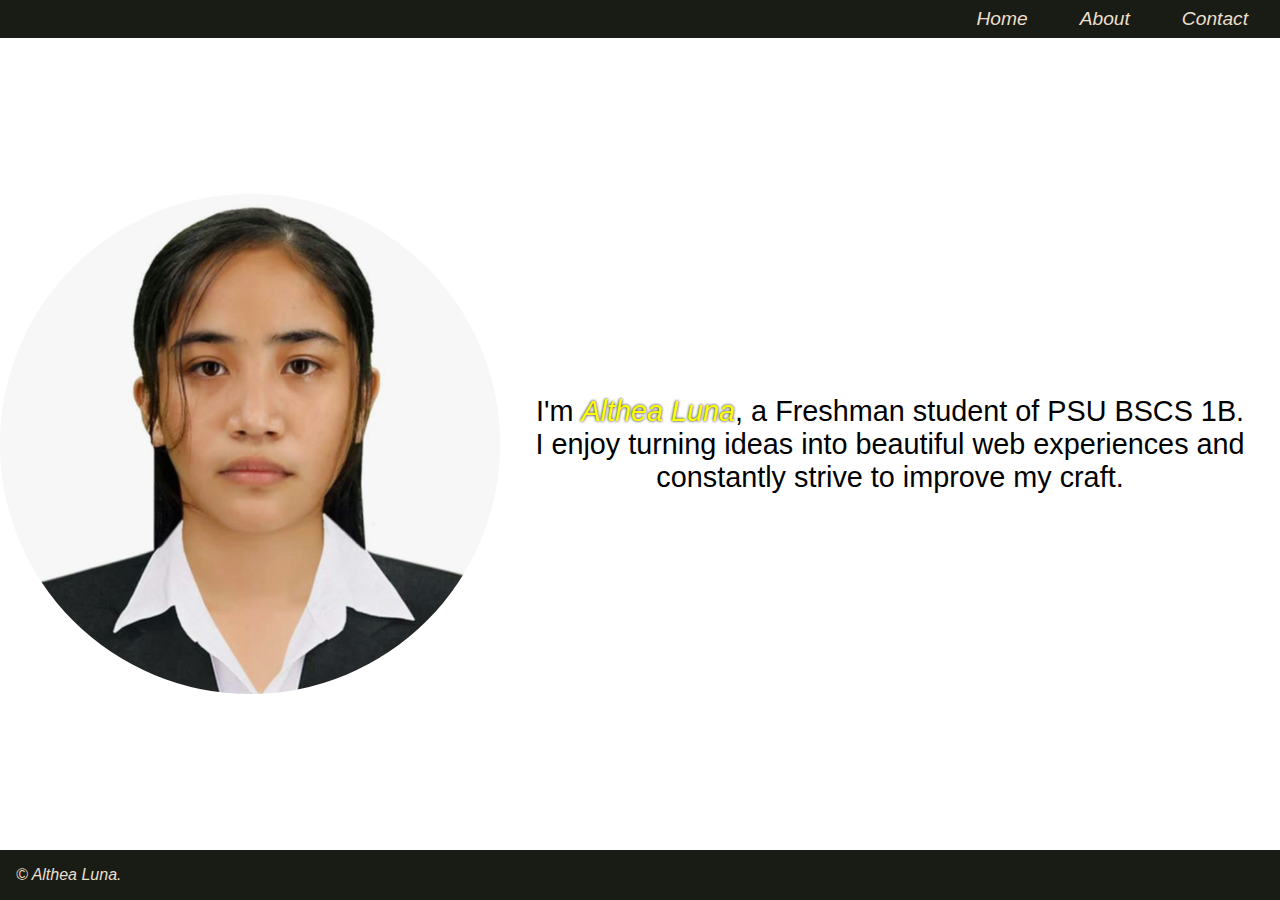
<file: index.html>
<!DOCTYPE html>
<html lang="en">
<head>
    <meta charset="UTF-8">
    <meta name="viewport" content="width=device-width, initial-scale=1.0">
    <title>Home</title>
    <link rel="stylesheet" href="index.css">
</head>
<body>
    <header>
        <nav>
            <div class="container">
                <ul class="nav-list">
                    <li><a href="index.html">Home</a></li>
                    <li><a href="about.html">About</a></li>
                    <li><a href="contact.html">Contact</a></li>
                </ul>
            </div>
        </nav>
    </header>
    <main>
        <div class="imgsection">
            <img src="img/1.jpg" alt="">
        </div>

        <div class="intro">
            <div class="intro-name">
                <p>I'm <span>Althea Luna</span>, a Freshman student of PSU BSCS 1B. <br> I enjoy turning ideas into beautiful web experiences and constantly strive to improve my craft.</p>
            </div>
        </div>
    </main>

    <footer>
        <p>&copy; Althea Luna.</p>
    </footer>
</body>
</html>
</file>
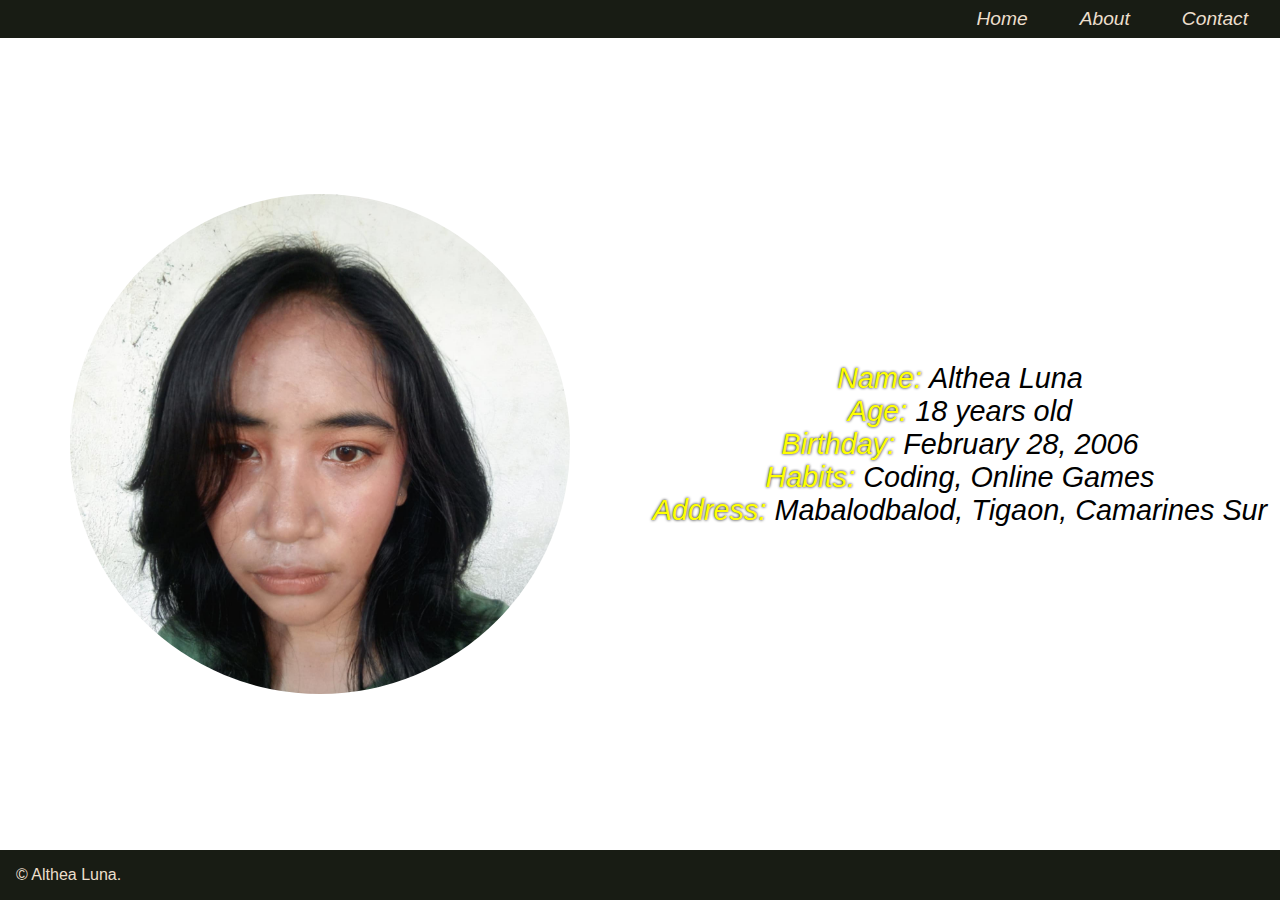
<file: about.html>
<!DOCTYPE html>
<html lang="en">
<head>
    <meta charset="UTF-8">
    <meta name="viewport" content="width=device-width, initial-scale=1.0">
    <title>About</title>
    <link rel="stylesheet" href="about.css">
</head>
<body>
    <header>
        <nav>
            <div class="container">
                <ul class="nav-list">
                    <li><a href="index.html">Home</a></li>
                    <li><a href="about.html">About</a></li>
                    <li><a href="contact.html">Contact</a></li>
                </ul>
            </div>
        </nav>
    </header>
    <main>
        <div class="imgsection">
            <img src="img/2.jpg" alt="">
        </div>

        <div class="intro">
            <div class="intro-name">
                <span>Name:</span> Althea Luna  <br>
                <span>Age:</span> 18 years old <br>
                <span>Birthday:</span> February 28, 2006 <br>
                <span>Habits:</span> Coding, Online Games <br>
                <span>Address:</span> Mabalodbalod, Tigaon, Camarines Sur <br>
            </div>
        </div>
    </main>

    <footer>
        <p>&copy; Althea Luna.</p>
    </footer>
</body>
</html>
</file>
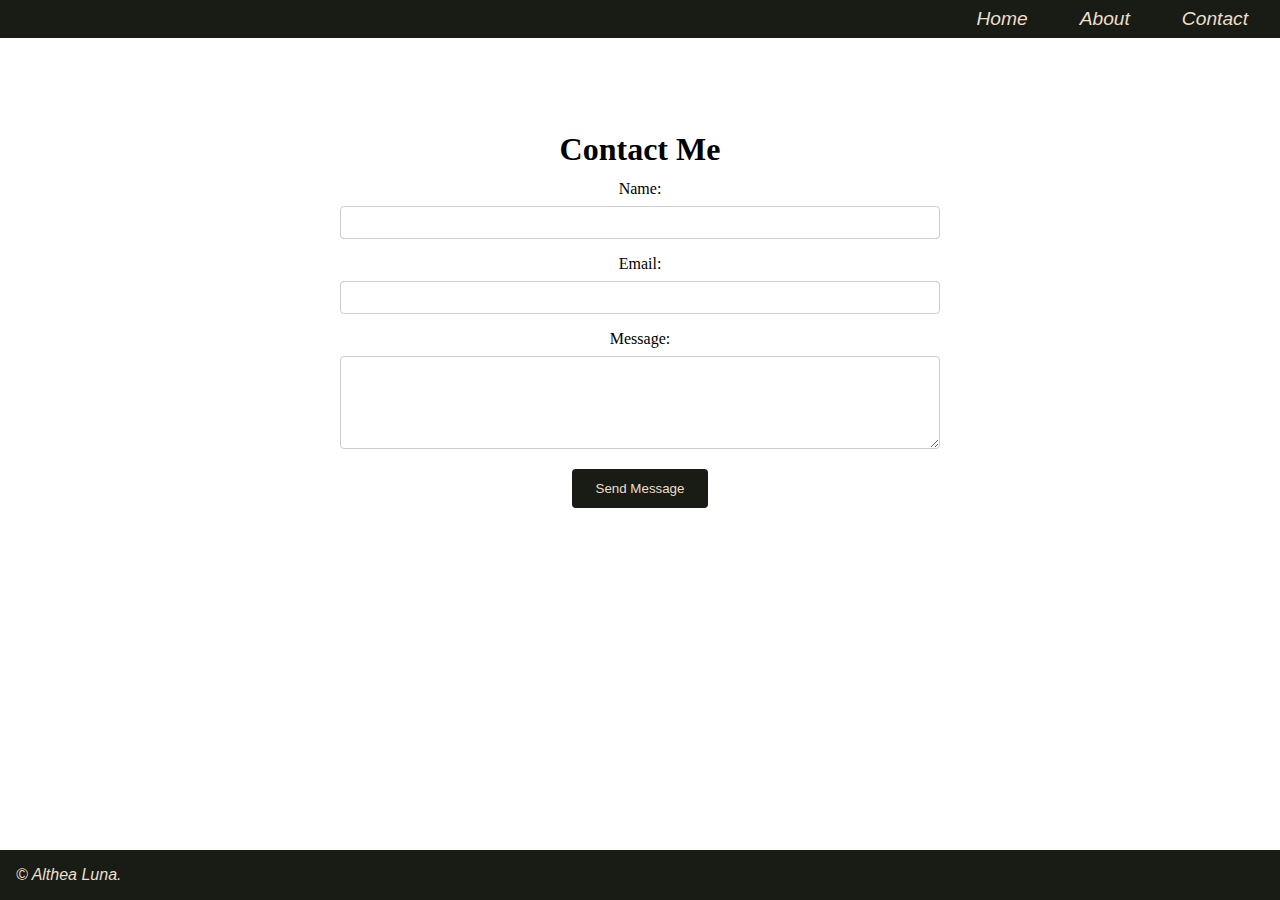
<file: contact.html>
<!DOCTYPE html>
<html lang="en">
<head>
    <meta charset="UTF-8">
    <meta name="viewport" content="width=device-width, initial-scale=1.0">
    <title>Contact</title>
    <link rel="stylesheet" href="contact.css">
</head>
<body>
    <header>
        <nav>
            <div class="container">
                <ul class="nav-list">
                    <li><a href="index.html">Home</a></li>
                    <li><a href="about.html">About</a></li>
                    <li><a href="contact.html">Contact</a></li>
                </ul>
            </div>
        </nav>
    </header>
    <main>
        <div class="contact-section">
            <h1>Contact Me</h1>
            <form action="#" method="post">
                <div class="form-group">
                    <label for="name">Name:</label>
                    <input type="text" id="name" name="name" required>
                </div>
                <div class="form-group">
                    <label for="email">Email:</label>
                    <input type="email" id="email" name="email" required>
                </div>
                <div class="form-group">
                    <label for="message">Message:</label>
                    <textarea id="message" name="message" rows="5" required></textarea>
                </div>
                <button type="submit" class="submit-button">Send Message</button>
            </form>
        </div>
    </main>

    <footer>
        <p>&copy; Althea Luna.</p>
    </footer>
</body>
</html>
</file>
<file: index.css>
* {
    margin: 0;
    padding: 0;
    box-sizing: border-box;
}

html, body {
    height: 100%;
}

body {
    width: 100%;
    display: flex;
    flex-direction: column;
    min-height: 100vh;
}

header {
    display: flex;
    position: relative;
}

nav {
    display: flex;
    width: 100%;
}

.container {
    display: flex;
    flex-direction: row;
    justify-content: end;
    align-items: center;
    width: 100%;
    background-color: #181C14;
}

.nav-list {
    display: flex;
    flex-direction: row;
    justify-content: flex-end;
    align-items: center; 
    width: 100%;
    list-style: none; 
}

.nav-list li {
    margin-left: 1.25rem;
    margin-right: 2rem;
    margin-top: 0.5rem;
    margin-bottom: 0.5rem;
}

.nav-list li a{
    text-decoration: none;
    font-family: 'Gill Sans', 'Gill Sans MT', Calibri, 'Trebuchet MS', sans-serif;
    font-size: 1.2rem;
    font-weight: lighter;
    font-style: italic;
    color: #ECDFCC;
}

.nav-list li a:hover{
    text-decoration: none;
    font-family: 'Gill Sans', 'Gill Sans MT', Calibri, 'Trebuchet MS', sans-serif;
    font-size: 1.2rem;
    font-weight: lighter;
    color: #181C14;
    background-color: #ECDFCC;
    border-radius: 5px 0 5px 0;
}

main{
    flex: 1;
    display: flex;
}

.imgsection {
    height: 100%;
    width: 50%;
    display: flex;
    justify-content: center;
    align-items: center;
}

.imgsection img{
    border-radius: 50%;
    width: 500px;
    height: 500px;
    object-fit: cover;
}

.imgsection img:hover{
    box-shadow: 0 0 10px 0 #181C14;
}

.intro{
    flex-grow: 1;
    display: flex;
    justify-content: center;
    align-items: center;
}

.intro-name{
    font-size: 1.8rem;
    text-align: center;
    font-family: 'Gill Sans', 'Gill Sans MT', Calibri, 'Trebuchet MS', sans-serif;
}

.intro-name span{
    color: yellow;
    text-shadow: 0 0 3px black;
    font-style: italic;
}


footer{
    display: flex;
    color: #ECDFCC;
    text-align: center;
    padding: 1rem;
    font-family: 'Gill Sans', 'Gill Sans MT', Calibri, 'Trebuchet MS', sans-serif;
    font-size: 1rem;
    font-style: italic;
    background-color: #181C14;
}


@media (max-width: 768px) {
    body {
        flex-direction: column; 
    }

    .nav-list {
        justify-content: center; 
    }

    .nav-list li {
        margin-left: 0.5rem;
        margin-right: 0.5rem;
    }

    main{
        flex-direction: column;
    }

    .imgsection {
        width: 100%; 
        height: auto;
    }

    img{
        width: 50%;
        justify-content: center;
        align-items: center;
        margin-top: 20%;
    }

    .imgsection img {
        width: 200px;
        height: 200px;
    }
    

    .intro {
        width: 100%; 
        padding: 1rem; 
    }

    .intro-name {
        font-size: 1.5rem; 
    }

    footer {
        font-size: 0.9rem; 
        display: flex;
        justify-content: center;
        align-items: center;
    }
}
</file>
<file: about.css>
* {
    margin: 0;
    padding: 0;
    box-sizing: border-box;
}

html, body {
    height: 100%;
}

body {
    width: 100%;
    display: flex;
    flex-direction: column;
    min-height: 100vh;
}

header {
    display: flex;
    position: relative;
}

nav {
    display: flex;
    width: 100%;
}

.container {
    display: flex;
    flex-direction: row;
    justify-content: end;
    align-items: center;
    width: 100%;
    background-color: #181C14;
}

.nav-list {
    display: flex;
    flex-direction: row;
    justify-content: flex-end;
    align-items: center; 
    width: 100%;
    list-style: none; 
}

.nav-list li {
    margin-left: 1.25rem;
    margin-right: 2rem;
    margin-top: 0.5rem;
    margin-bottom: 0.5rem;
}

.nav-list li a{
    text-decoration: none;
    font-family: 'Gill Sans', 'Gill Sans MT', Calibri, 'Trebuchet MS', sans-serif;
    font-size: 1.2rem;
    font-weight: lighter;
    font-style: italic;
    color: #ECDFCC;
}

.nav-list li a:hover{
    text-decoration: none;
    font-family: 'Gill Sans', 'Gill Sans MT', Calibri, 'Trebuchet MS', sans-serif;
    font-size: 1.2rem;
    font-weight: lighter;
    color: #181C14;
    background-color: #ECDFCC;
    border-radius: 5px 0 5px 0;
}

main{
    flex: 1;
    display: flex;
}

.imgsection {
    height: 100%;
    width: 50%;
    display: flex;
    justify-content: center;
    align-items: center;
}

.imgsection img{
    border-radius: 50%;
    width: 500px;
    height: 500px;
    object-fit: cover;
}

.imgsection img:hover{
    box-shadow: 0 0 10px 0 #181C14;
}

.intro{
    flex-grow: 1;
    display: flex;
    justify-content: center;
    align-items: center;
}

.intro-name{
    font-size: 1.8rem;
    text-align: center;
    font-family: 'Gill Sans', 'Gill Sans MT', Calibri, 'Trebuchet MS', sans-serif;
    font-style: italic;
}

.intro-name span{
    color: yellow;
    text-shadow: 0 0 3px black;
    font-style: italic;
}


footer{
    display: flex;
    color: #ECDFCC;
    text-align: center;
    padding: 1rem;
    font-family: 'Gill Sans', 'Gill Sans MT', Calibri, 'Trebuchet MS', sans-serif;
    font-size: 1rem;
    background-color: #181C14;
}

@media (max-width: 768px) {
    body {
        flex-direction: column;
    }

    .nav-list {
        justify-content: center;
    }

    .nav-list li {
        margin-left: 0.5rem;
        margin-right: 0.5rem;
    }

    main{
        flex-direction: column;
    }

    .imgsection {
        width: 100%; 
        height: auto;
    }

    img{
        width: 50%;
        justify-content: center;
        align-items: center;
        margin-top: 20%;
    }

    .imgsection img {
        width: 200px;
        height: 200px;
    }

    .intro {
        width: 100%;
        padding: 1rem;
    }

    .intro-name {
        font-size: 1.5rem;
    }

    footer {
        font-size: 0.9rem;
        display: flex;
        justify-content: center;
        align-items: center;
    }
}
</file>
<file: contact.css>
* {
    margin: 0;
    padding: 0;
    box-sizing: border-box;
}

html, body {
    height: 100%;
}

body {
    width: 100%;
    display: flex;
    flex-direction: column;
    min-height: 100vh;
}

header {
    display: flex;
    position: relative;
}

nav {
    display: flex;
    width: 100%;
}

.container {
    display: flex;
    flex-direction: row;
    justify-content: end;
    align-items: center;
    width: 100%;
    background-color: #181C14;
}

.nav-list {
    display: flex;
    flex-direction: row;
    justify-content: flex-end;
    align-items: center; 
    width: 100%;
    list-style: none; 
}

.nav-list li {
    margin-left: 1.25rem;
    margin-right: 2rem;
    margin-top: 0.5rem;
    margin-bottom: 0.5rem;
}

.nav-list li a{
    text-decoration: none;
    font-family: 'Gill Sans', 'Gill Sans MT', Calibri, 'Trebuchet MS', sans-serif;
    font-size: 1.2rem;
    font-weight: lighter;
    font-style: italic;
    color: #ECDFCC;
}

.nav-list li a:hover{
    text-decoration: none;
    font-family: 'Gill Sans', 'Gill Sans MT', Calibri, 'Trebuchet MS', sans-serif;
    font-size: 1.2rem;
    font-weight: lighter;
    color: #181C14;
    background-color: #ECDFCC;
    border-radius: 5px 0 5px 0;
}

main {
    padding: 2rem;
    flex: 1;
}

h1{
    margin-bottom: 2%;
}

.contact-section {
    max-width: 600px;
    margin: 0 auto;
    text-align: center;
    margin-top: 5%;
}

.form-group {
    margin-bottom: 1rem;
}

label {
    display: block;
    margin-bottom: 0.5rem;
}

input, textarea {
    width: 100%;
    padding: 0.5rem;
    border: 1px solid #ccc;
    border-radius: 4px;
}

.submit-button {
    color: #ECDFCC;
    background-color: #181C14;
    padding: 0.75rem 1.5rem;
    border: none;
    border-radius: 4px;
    cursor: pointer;
}

.submit-button:hover {
    color: #ECDFCC;
    background-color: #333a2b;
}

footer{
    display: flex;
    color: #ECDFCC;
    background-color: #181C14;
    text-align: center;
    padding: 1rem;
    font-family: 'Gill Sans', 'Gill Sans MT', Calibri, 'Trebuchet MS', sans-serif;
    font-size: 1rem;
    font-style: italic;
}

@media (max-width: 768px) {
    body {
        flex-direction: column;
    }

    .nav-list {
        justify-content: center; 
        flex-direction: row; 
        align-items: center;
    }

    .nav-list li {
        margin: 0.5rem 0; 
    }

    .nav-list li a {
        font-size: 1rem; 
        padding: 0.5rem 1rem; 
    }

    .contact-section {
        margin-top: 2rem; 
        padding: 1rem;
    }

    .submit-button {
        width: 100%;
        padding: 1rem; 
    }

    footer {
        font-size: 0.9rem; 
        flex-direction: column;
        align-items: center;
    }
}
</file>
